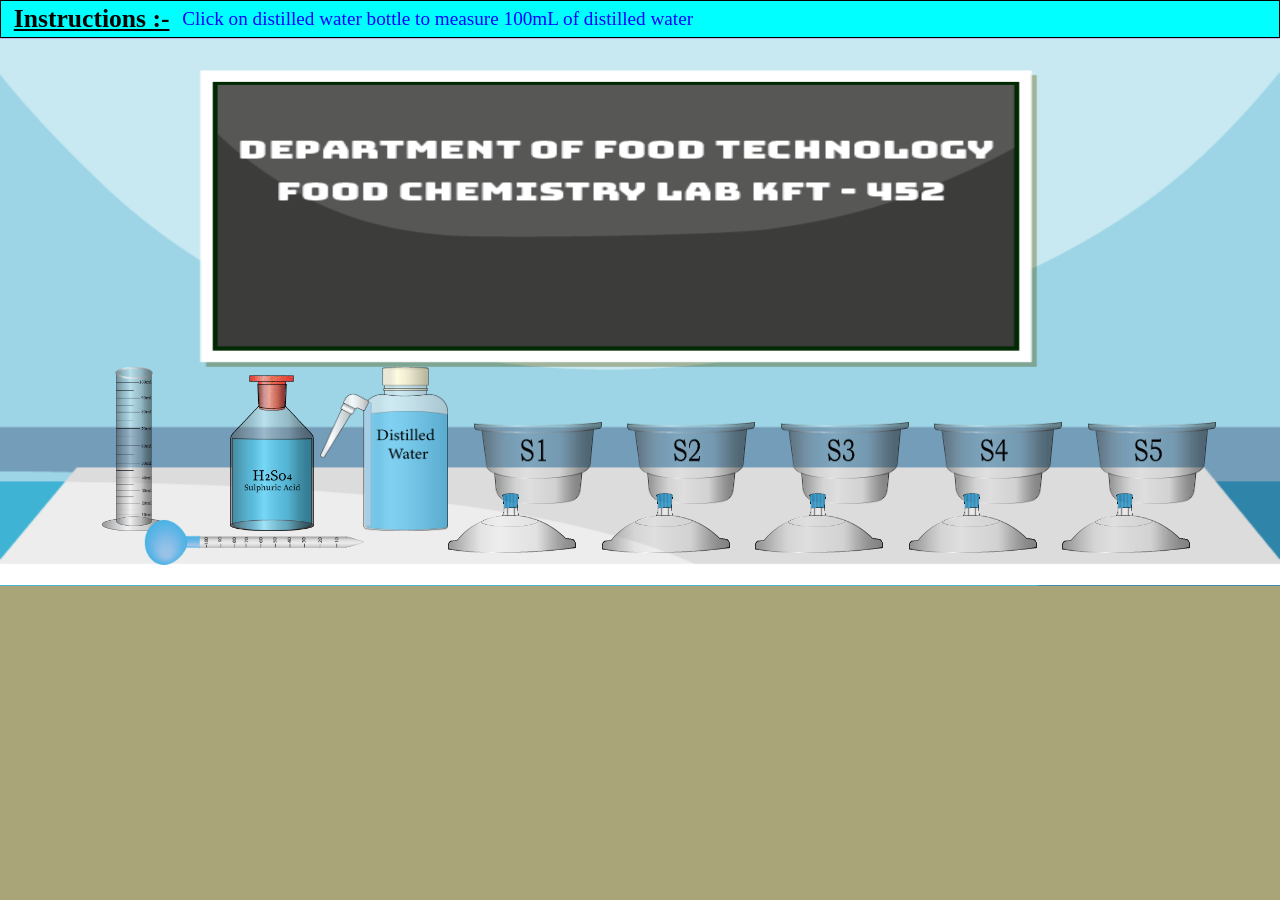
<file: index.html>
<!DOCTYPE html>
<html lang="en">
<head>
    <meta charset="UTF-8">
    <meta name="viewport" content="width=device-width, initial-scale=1.0">
    <title>Determination of moisture content in foods in relation to their stability</title>
    <link rel="stylesheet" href="css/style.css">
</head>
<body id="body">
  <main class="main">
    <div class="header" id="header">
          <h1 id="ins">Instructions :-</h1>
          <h1 id="text"> lets start the experiment</h1>
        </div>

        
        <div class="footer">
            
          <div id="experiment">
            
              <!-- ------------------------------  TABLES AND BACKGROUNDS  ----------------------- -->
              
              <!-- <img id="workingtable" src="images/working-area-empty1-big-lab1.jpg" alt=""> -->
              <img id="workingtable" src="images/bgAsset.png" alt="">
              <img id="startinglab" src="images/my-lab-new.png" alt="">

              
              <!-- -----------------------------  DESSICATORS SOLUTIONS  ------------------------ -->
              <div id="stp2">
                <img class="dp" id="dp1" src="images/dessicator-plate.png" alt="">
                <img class="dp" id="dp2" src="images/dessicator-plate.png" alt="">
                <img class="dp" id="dp3" src="images/dessicator-plate.png" alt="">
                <img class="dp" id="dp4" src="images/dessicator-plate.png" alt="">
                <img class="dp" id="dp5" onclick="plates()" src="images/dessicator-plate.png" alt="">


                <img id="machine" src="images/wheighing-machine.png" alt="">
                <button id="on" onclick="on1()">ON</button>
                <button id="tare" onclick="tare1()">TARE</button>
                <h3 id="reading">00.00</h3>

                <img id="bread" src="images/bread.png" alt="">

                <img class="petri" id="petri1" onclick="pt1()" src="images/petri-dish.png" alt="">
                <img class="petri" id="petri2" onclick="pt1()" src="images/petri-dish.png" alt="">
                <img class="petri" id="petri3" onclick="pt1()" src="images/petri-dish.png" alt="">
                <img class="petri" id="petri4" onclick="pt1()" src="images/petri-dish.png" alt="">
                <img class="petri" id="petri5" onclick="pt1()" src="images/petri-dish.png" alt="">

                <img class="pbread" id="pbread1" onclick="reverse()" src="images/petri - bread.png" alt="">
                <img class="pbread" id="pbread2" onclick="reverse()" src="images/petri - bread.png" alt="">
                <img class="pbread" id="pbread3" onclick="reverse()" src="images/petri - bread.png" alt="">
                <img class="pbread" id="pbread4" onclick="reverse()" src="images/petri - bread.png" alt="">
                <img class="pbread" id="pbread5" onclick="reverse()" src="images/petri - bread.png" alt="">

                
                <img id="echimty" onclick="echimty1()" src="images/chimti.png" alt="">
                <img id="sbread" onclick="echimty1()" src="images/chimti-sbread.png" alt="">
                <img id="rbread" onclick="echimty1()" src="images/chimti-rbread.png" alt="">
                
                
                
              </div>
              
              
              <img class="dsolutionsmall" id="dsolsmall1" src="images/dessicator-solution-small.png" alt="">
              <img class="dsolutionsmall" id="dsolsmall2" src="images/dessicator-solution-small.png" alt="">
              <img class="dsolutionsmall" id="dsolsmall3" src="images/dessicator-solution-small.png" alt="">
              <img class="dsolutionsmall" id="dsolsmall4" src="images/dessicator-solution-small.png" alt="">
              <img class="dsolutionsmall" id="dsolsmall5" src="images/dessicator-solution-small.png" alt="">
              <!-- <img class="dsolutionbig" id="dsolbig1" src="images/dessicator-solution-big.png" alt=""> -->
              <!-- <img class="dsolutionbig" id="dsolbig2" src="images/dessicator-solution-big.png" alt=""> -->
              <!-- <img class="dsolutionbig" id="dsolbig3" src="images/dessicator-solution-big.png" alt=""> -->
              <!-- <img class="dsolutionbig" id="dsolbig4" src="images/dessicator-solution-big.png" alt=""> -->
              <!-- <img class="dsolutionbig" id="dsolbig5" src="images/dessicator-solution-big.png" alt=""> -->
              
              <!-- ---------------------------------  DESSICATOR BASE -------------------------------- -->
              
              
              <img id="ms" src="images/measuring-cylinder-solution.png" alt="">
              <img class="dessicatorbase" id="base" src="images/dessicator-base-s5.png" alt="">
              <img class="dessicatorbase" id="base1" src="images/dessicator-base-s4.png" alt="">
              <img class="dessicatorbase" id="base2" src="images/dessicator-base-s3.png" alt="">
              <img class="dessicatorbase" id="base3" src="images/dessicator-base-s2.png" alt="">
              <img class="dessicatorbase" id="base4" src="images/dessicator-base-s1.png" alt="">

              <!-- -------------------------------------  DESSICATOR LID  ----------------------------- -->

              <img class="dessicatorlid" id="lid" onclick="review()" src="images/dessicator-lid.png" alt="">
              <img class="dessicatorlid" id="lid1" onclick="review()" src="images/dessicator-lid.png" alt="">
              <img class="dessicatorlid" id="lid2" onclick="review()" src="images/dessicator-lid.png" alt="">
              <img class="dessicatorlid" id="lid3" onclick="review()" src="images/dessicator-lid.png" alt="">
              <img class="dessicatorlid" id="lid4" onclick="review()" src="images/dessicator-lid.png" alt="">


              <!-- ---------------------------------------  MEASURING CYYLINDER AND SOLUTION  ------------------ -->
              <div id="stp1">

                <img id="pipettesol" src="images/pippete-sol10ml.png" alt="">
                <img id="msolution" src="images/measuring-cylinder-solution.png" alt="">
                <img id="m100" onclick="measure()" src="images/measuring cylinder 100.png" alt="">
                <img id="mcylinder" onclick="measure()" src="images/measuring cylinder.png" alt="">
  
                <!-- ------------------------   DISTILLED WATER  ---------------------------- -->
  
                <img id="dwatersol" src="images/distilled-water-solution.png" alt="">
                <img id="distilled" onclick="diswater()" src="images/distilled water.png" alt="">
                <img id="sulphuricsol" src="images/sulphuric-acid-solution.png" alt="">
                <img id="sulcap" src="images/sulphuric-acid-cork.png" alt="">
                <img id="sulphuric" src="images/sulphuric-acid.png" alt="">
                <img id="pipette" onclick="pipette1()" src="images/pippete.png" alt="">
                <!-- <img id="pipette" onclick="pipette1()" src="images/empty-pippete.png" alt=""> -->
                <!-- <img id="baloon" src="images/pippete baloon.png" alt=""> -->
              
              
              </div>

              <div id="tablesdiv">
                <h3 id="tabletext">Observation Table</h3>
                <table id="table1" class="tbl1">
                  <thead>
                  <tr>
                      <th>Concentration of <br> sulphuric acid <br> solution (%)</th>
                      <th colspan="2">Bread sample on 0 day</th>
                      <th colspan="2">Bread sample on 3 day</th>
                      <th colspan="2">Bread sample on 6 day</th>
                      <th colspan="2">Bread sample on 9 day</th>
                  </tr>
                  </thead>
                  <tbody>
                  <tr>
                      <td></td>
                      <td>Weight</td>
                      <td>Observation</td>
                      <td>Weight</td>
                      <td>Observation</td>
                      <td>Weight</td>
                      <td>Observation</td>
                      <td>Weight</td>
                      <td>Observation</td>
                  </tr>
                  <tr>
                      <td>0</td>
                      <td>10</td>
                      <td>NMG</td>
                      <td>10.08</td>
                      <td>MG</td>
                      <td>10.11</td>
                      <td>MG</td>
                      <td>10.21</td>
                      <td>MG</td>
                  </tr>
                  <tr>
                    <td>10</td>
                    <td>10</td>
                    <td>NMG</td>
                    <td>9.80</td>
                    <td>NMG</td>
                    <td>9.71</td>
                    <td>NMG</td>
                    <td>9.62</td>
                    <td>MG</td>
                  </tr>
                  <tr>
                    <td>30</td>
                    <td>10</td>
                    <td>NMG</td>
                    <td>9.52</td>
                    <td>NMG</td>
                    <td>9.22</td>
                    <td>NMG</td>
                    <td>9.02</td>
                    <td>NMG</td>
                  </tr>
                  <tr>
                    <td>50</td>
                    <td>10</td>
                    <td>NMG</td>
                    <td>9.24</td>
                    <td>NMG</td>
                    <td>8.94</td>
                    <td>NMG</td>
                    <td>8.52</td>
                    <td>NMG</td>
                  </tr>
                  <tr>
                    <td>70</td>
                    <td>10</td>
                    <td>NMG</td>
                    <td>9.15</td>
                    <td>NMG</td>
                    <td>8.82</td>
                    <td>NMG</td>
                    <td>8.13</td>
                    <td>NMG</td>
                  </tr>
                  </tbody>
              </table>
              <h1 id="fullform" >MG = 'Microbial growth' <br> NMG = 'No microbial growth'</h1>
              </div>

              <div id="observe">
                <h1 id="obtext"> After 3 days. </h1>
                <h1 id="inftext"> outcome</h1>
              </div>


            
              





               
                
                <button id="start" onclick="start()" >START</button>
            </div>
        </div>

          <!-----------------------------------         LANGUAGE SELECTOR            --------------------------------------------->

        <!-- <div id="langselector">        
            <h1 id="lselector">Please select your language</h1>
            <button id="hindi" onclick="hindi1()">हिंदी</button>
            <button id="eng" onclick="eng1()">ENG</button>
        </div> -->
    </main>
    <script src="script/project.js"></script>
    <script src="script/step1.js"></script>
    <script src="script/step2.js"></script>
    <script src="script/step3.js"></script>
    <script src="script/bypass.js"></script>
</body>
</html>
</file>
<file: css/style.css>
/* Mobile devices (landscape only) */
@media only screen and (max-width: 480px) and (orientation: landscape) {
    /* styles here */


}


@font-face {
    font-family: digital;
    src:url('../fonts/digital-7-webfont.woff2') format('woff2'),
        url('../fonts/digital-7-webfont.woff') format('woff'),
        url("../fonts/digital-7.ttf") format('truetype');
  } 





*{
    margin: 0;
    padding: 0;
    box-sizing: border-box;
}
body{
    /* width: 98vmax;
    height: 1vmax; */
    height: 100%;
    width: 100%;
    display: block;
    position: relative;
    background-color: rgb(170, 165, 121);
   
}

.main{
    height: 45.8vmax;
    width: 100vmax;
    background-color: red;
    position: relative;
    overflow: hidden;
}

.header{
    border: 1px solid black;
    background-color: aqua;
    height: 3vmax;
    width: 100vmax; 
    position: absolute;
    display: flex;
    justify-content:first baseline;
    align-items: center;
}

#ins{
    font-size: 2vw;
    text-align: center;
    font-weight: bold;
    text-decoration: underline;
    padding: 1%;
}

#text{
    font-size: 1.5vw;
    font-weight: 100;
    color: blue;
    /* padding: 1%; */
}

.footer{
    position: absolute;
    align-items: center;
    top: 3vmax;
    height: 42.8vmax;
    width: 100%;
    background-color: rgb(226, 239, 33);
}

#experiment{
    /* top: 8%; */
    height: 100%;
    width: 100%;
    position: relative;
    background-color: blueviolet;
    /* border: 1px solid black; */
    /* visibility: hidden; */
}

#start{
    position:absolute;
    border-radius: 10%;
    padding: 0.5%;
    font-size: 1vw;
    left: 90%;
    top: 90%;
    border: none;
    background-color: rgb(0, 244, 16);
    box-shadow: 1px 1px 0px 0.5px;
    font-weight: 1000;
    font-family: 'Times New Roman', Times, serif;
    animation: blinking;
    animation-duration: 1s infinite ;
}

#start:active{
    scale: 0.9;
    transition: all ease 0.2s;
}



/* #hindi{
    position:absolute;
    border-radius: 20%;
    padding: 1%;
    font-size: 1.5vh;
    left: 45%;
    top: 50%;
    border: none;
    background-color: rgb(226, 239, 33);
    box-shadow: 2px 2px 0px 1px;
    font-weight: 1000;
    font-family: 'Times New Roman', Times, serif;

}

#hindi:active{
    scale: 0.9;
}

#eng{
    position:absolute;
    border-radius: 20%;
    padding: 1%;
    font-size: 1.5vh;
    left: 55%;
    top: 50%;
    border: none;
    background-color: rgb(226, 239, 33);
    box-shadow: 2px 2px 0px 1px;
    font-weight: 1000;
    font-family: 'Times New Roman', Times, serif;
}

#eng:active{
    scale: 0.9;
}

#lselector{
    justify-content: center;
    align-items: center;
    position: absolute;
    font-size: 2vh;
    color: white;
    left: 45.2%;
    top: 40%;
}

#langselector{
    height: 100%;
    width: 100%;
    background-color: black;
    position: absolute;
    transition: all;
    transition-duration: 1s;
    aspect-ratio: 16/9;
    visibility: hidden;
}

#reading{
    width: 5.7%;
    height: 4.5%;
    top: 64.5%;
    left: 9.2%;
    position: absolute;
    text-align: center;
}

#change{
    margin-top: 3%;
    opacity: 0%;
    color: red;
    transition: all;
    transition-duration: 1s;
    font-family: digital;
    font-weight: 100;
    font-size: 2.4vh;
} */





/* ******************************************       Equipments   ************************************** */

#startinglab{
    position: absolute;
    height:100%;
    width: 100%;
    visibility: visible;    

}

#workingtable{
    height: 100%;
    width: 100%;
    position: absolute;
    visibility: visible;

}

.dessicatorlid{
    position: absolute;
    height: 11%;
    width: 10%;
    top: 83%;
    transition: all;
    transition-duration: 1s;
}


.dessicatorbase{
    position: absolute;
    height: 15%;
    width: 10%;
    top: 70%;
}

#lid{
    left: 83%;
    /* visibility: hidden; */
}

#base{
    left: 85%;
}

#lid1{
    left: 71%;
    /* visibility: hidden; */
}

#base1{
    left: 73%;
}

#lid2{
    /* visibility: hidden; */
    left: 59%;
}

#base2{
    left: 61%;
}

#lid3{
    left: 47%;
    /* visibility: hidden; */
}

#base3{
    left: 49%;
}

#lid4{
    left: 35%;
    /* visibility: hidden; */
}

#base4{
    left: 37%;
}

#mcylinder{
    position: absolute;
    height: 30%;
    width: 5%;
    top: 60%;
    left: 8%;
    transition: all;
    transition-duration: 1s;
}

#m100{
    position: absolute;
    height: 30%;
    width: 5%;
    top: 60%;
    left: 8%;
    transition: all;
    /* transition-duration: 1s; */
    visibility: hidden;
}

#msolution{
    position: absolute;
    height: 0%;
    width: 2.78%;
    /* top: 62%; */
    bottom: 11%;
    left: 9.1%;
    transition: all;
    transition-duration: 1s;
    /* animation-fill-mode:forwards; */
    /* left:34%;
    bottom: 47.2%;
    rotate: 25deg; */




}

#ms{
    position: absolute;
    height: 31%;
    width: 0.3%;
    top: 55%;
    left: 10.7%;
    transition: all;
    /* transition-duration: 1s; */
    visibility: hidden;
    /* left: 39.2%;
    height: 55%;
    top: 27.5%; */
}

#distilled{
    position: absolute;
    height: 30%;
    width: 10%;
    top: 60%;
    left: 25%;
    transition: all;
    transition-duration: 1s;


}

#dwatersol{
    position: absolute;
    height: 21.8%;
    width: 6.5%;
    /* top: 68%; */
    bottom: 10.2%;
    left: 28.5%;
    transition: all;
    transition-duration: 1s;
}


/* .dsolutionbig{
    position: absolute;
    height: 4%;
    width: 10.8%;
    top: 68.9%;
    visibility: hidden;
} */

/* #dsolbig1{
    left: 85.1%;
} */

/* #dsolbig2{
    left: 71.1%;
} */
/* #dsolbig3{
    left: 57.1%;
} */
/* #dsolbig4{
    left: 43.1%;
} */
/* #dsolbig5{
    left: 29.1%;
} */
.dsolutionsmall{
    position: absolute;
    /* height: 4.7%; */
    height: 0%;
    width:6.8%;
    /* top: 80.1%; */
    bottom: 15.2%;
    /* visibility: hidden; */
    transition: all;
    transition-duration: 1s;
}
#dsolsmall1{
    left: 86.6%;
}


#dsolsmall2{
    left: 74.6%;
}


#dsolsmall3{
    left: 62.6%;
}


#dsolsmall4{
    left: 50.6%;
}


#dsolsmall5{
    left: 38.6%;
}


#sulphuric{
    position: absolute;
    height: 27%;
    width: 6.5%;
    top: 63%;
    left: 18%;

}

#sulphuricsol{
    position: absolute;
    height: 17%;
    width: 6.3%;
    /* top: 73%; */
    bottom: 10%;
    left: 18.1%;
    transition: all;
    transition-duration: 1s;
}

#sulcap{
    position: absolute;
    height: 15%;
    width: 7%;
    top: 57.2%;
    left: 17.7%;
    transition: all;
    transition-duration: 1s;
}

#pipette{
    position: absolute;
    height: 40%;
    width: 3.5%;
    top: 72%;
    left: 18.1%;
    rotate: -90deg;
    transition: all;
    transition-duration: 1s;

}

/* #baloon{
    position: absolute;
    height: 8%;
    width: 3%;
    top: 89%;
    left: 9.5%;
    rotate: -90deg;
} */

/* #pipettesol{
    position: absolute;
    height: 6%;
    width: 0.85%;
    bottom: 13%;
    left: 20.9%;
    transition: all;
    transition-duration: 1s;
} */

#pipettesol{
    position: absolute;
    height: 0%;
    width: 0.8%;
    bottom: 13%;
    left: 20.9%;
    transition: all;
    transition-duration: 1s;
}

#stp1{
    position: absolute;
    height: 100%;
    width: 100%;
    visibility:visible ;
}

#stp2{
    position: absolute;
    height: 100%;
    width: 100%;
    visibility: hidden;
}

.dp{
    position: absolute;
    height: 2%;
    width: 7%;
    left: 22%;
    bottom: 19%;
    /* bottom: 20%; */
    /* top: 60%; */
    /* left: 62.5%;
    left: 38.5%;
    left: 50.5%; */
    transition: all;
    transition-duration: 1s;
}

.petri{
    position: absolute;
    height: 3%;
    width: 5%;
    /* top: 87%;
    left: 29.5%; */
    transition: all;
    transition-duration: 1s;

}

#petri1{
    top: 80%;
    left: 30.5%;

}

#petri2{
    top: 83%;
    left: 29.5%;
    
}

#petri3{
    top: 88%;
    left: 27.5%;
    
}

#petri4{
    top: 83%;
    left: 32.5%;
    /* rotate: 10deg; */
    
}

#petri5{
    top: 86%;
    left: 28.5%;
    /* rotate: -10deg; */
}



#machine{
    position: absolute;
    height: 20%;
    width: 18%;
    top: 70%;
    left: 3%;
}

#on{
    position: absolute;
    top: 82%;
    left: 5%;
    color: white;
    padding: 0.1%;
    background-color: red;
    border-radius: 10%;
    font-size: 0.8vw;

}

#on:active{
    scale: 0.9;
}

#tare{
    position: absolute;
    top: 82%;
    left: 16.5%;
    color: rgb(0, 0, 0);
    padding: 0.1%;
    background-color: rgb(238, 245, 42);
    border-radius: 10%;
    font-size: 0.8vw;
    box-shadow: none;

}

#tare:active{
    scale: 0.9;
}


#reading{
    position: absolute;
    top: 79.5%;
    /* left: 8.9%; */
    right: 85.53%;
    font-family: digital;
    font-weight: 300;
    color: rgb(138, 234, 3);
    font-size: 2.3vw;
    transition: all;
    transition-duration: 1s;
    opacity: 0%;
    
}

#bread{
    position: absolute;
    top: 81%;
    left: 22%;
    height: 15%;

}

#echimty{
    position: absolute;
    height: 5%;
    width: 10%;
    top: 90%;
    left: 12%;
    transition: all;
    transition-duration: 1s;
    /* top: 72%;
    left: 11%; */
    /* rotate: -29deg; */
}

.pbread{
    position: absolute;
    height: 5%;
    width: 5%;
    top: 70%;
    left: 10%;
    /* visibility: hidden; */
    opacity: 0%;
    transition: all;
    transition-duration: 1s;
}

#rbread{
    position: absolute;
    height: 15%;
    width: 10%;
    top: 76%;
    left: 23%;
    transition: all;
    transition-duration: 1s;
    opacity: 0%;
    visibility: hidden;
}

#sbread{
    position: absolute;
    height: 15%;
    width: 10%;
    top: 76%;
    left: 23%;
    transition: all;
    transition-duration: 1s;
    opacity: 0%;
    visibility: hidden;
}


#observe{
    height: 100%;
    width: 100%;
    position: absolute;
    background-color: white;
    text-align: center;
    font-size: 8vw;
    justify-items: center;
    opacity: 0%;
    /* opacity: 100%; */
    visibility: hidden;
    /* visibility: visible; */
    transition: all;
    transition-duration: 1s;
    
}

#obtext{
    position: absolute;
    top: 20%;
    left: 8%;
    /* top: 5%;
    left: 40%;
    font-size: 5vw; */
    transition: all;
    transition-duration: 1s;
}

#inftext{
    position: absolute;
    top: 30%;
    font-size: 2.5vw;
    font-weight: 300;
    top: 20%;
    left: 10%;
    opacity: 0%;
    transition: all;
    transition-duration: 1s;
}

#tablesdiv{
    position: absolute;
    height: 100%;
    width: 100%;
    background-color: white;
    border: 1px solid black;
    opacity: 0%;
    visibility: hidden;
    /* opacity: 100%;
    visibility: visible;  */
    transition: all;
    transition-duration: 1s;
}

.tbl1,th,td{
    color: rgb(0, 0, 0);
    border: 1px solid rgb(0, 0, 0);
    border-collapse: separate;
    text-align: center;
    justify-content: center;
    font-size: 1.4vw;
}

#table1{
    position: absolute;
    height: 50%;
    width: 70%;
    top: 25%;
    left: 15%;
}

#tabletext{
    position: absolute;
    top: 18%;
    left: 13%;
    font-size: 2vw;
    font-weight: 800;
}

#fullform{
    position: absolute;
    font-size: 1vw;
    font-weight: 500;
    top: 80%;
    left: 15%;
}






















@keyframes blinking {
    0%{opacity: 100%;}
    50%{opacity: 0%;}
    100%{opacity: 100%;}
}

@keyframes vibrate {
    0%{scale: 1.1;}
    50%{scale: 1.0;}    
    100%{scale: 1.1;}
    
}

@keyframes Steps{
    0%{left: -641px;}
    100%{left: 0px;}
}
</file>
